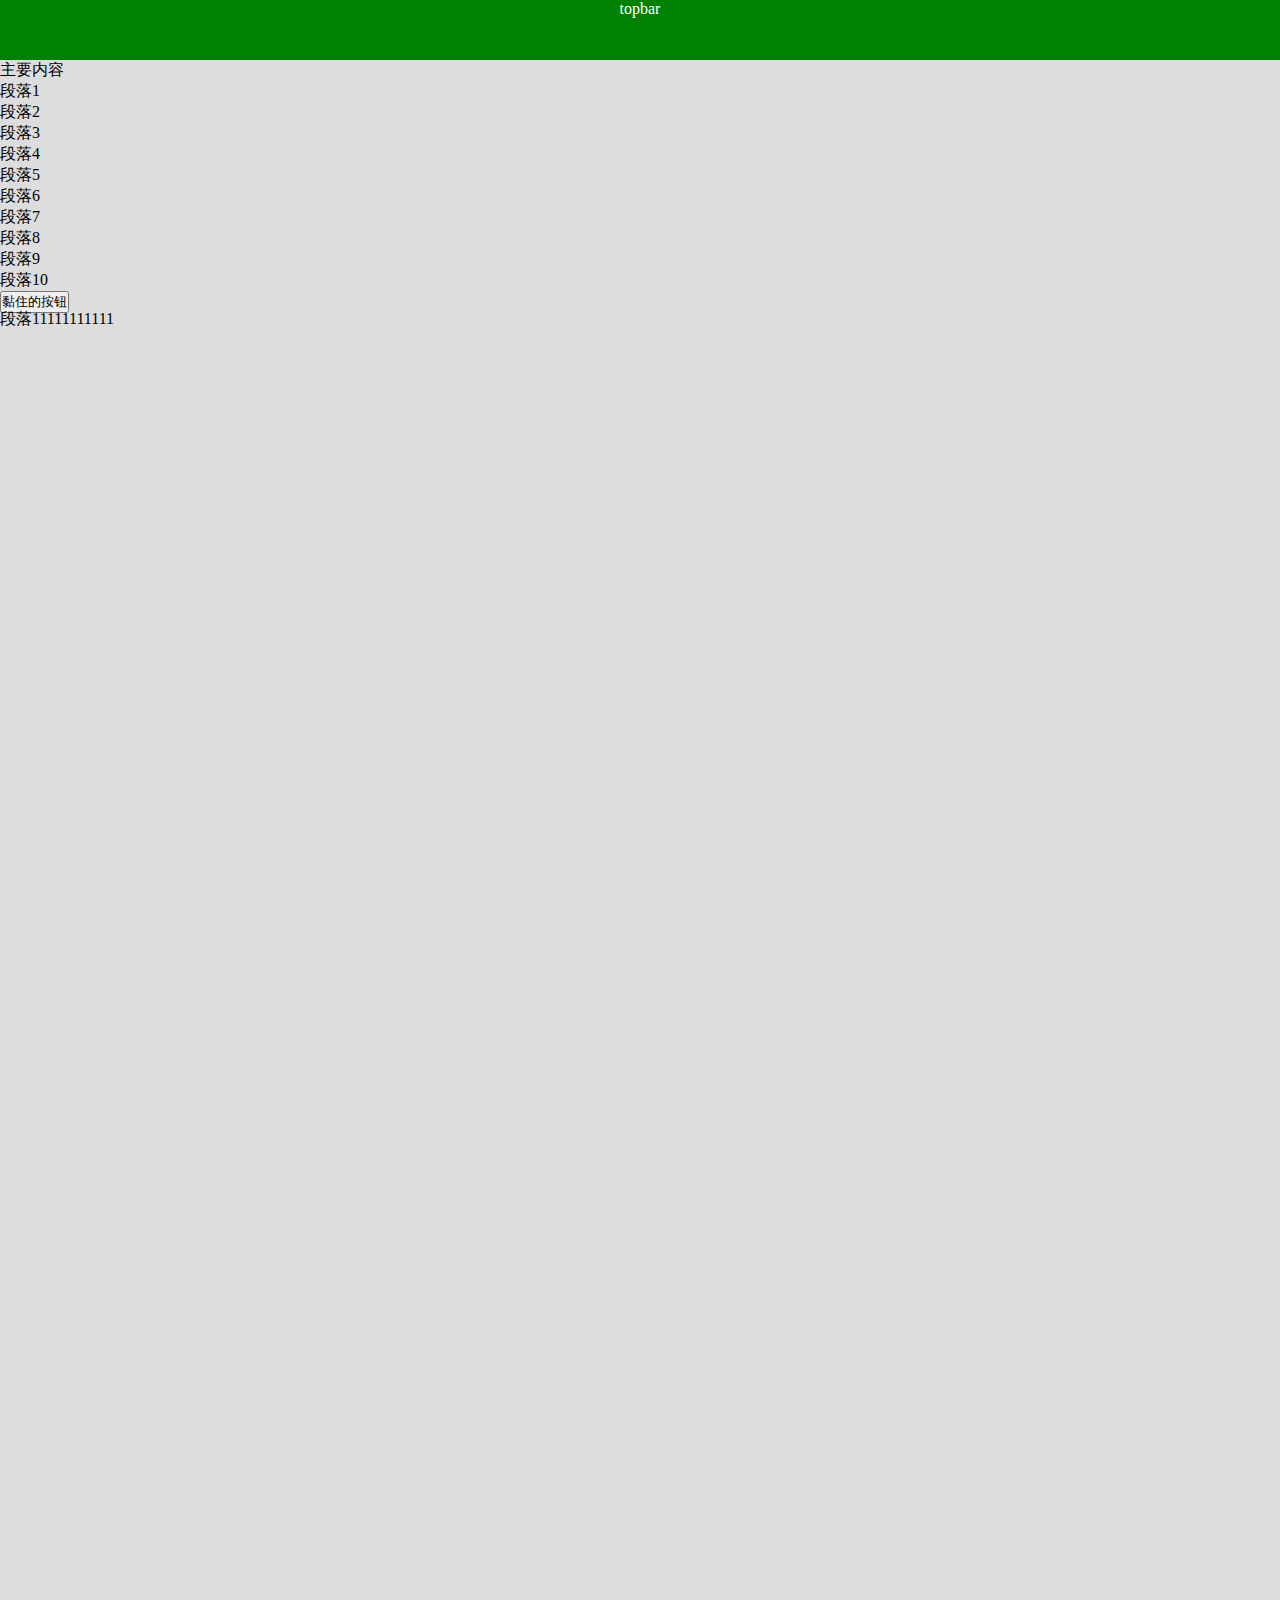
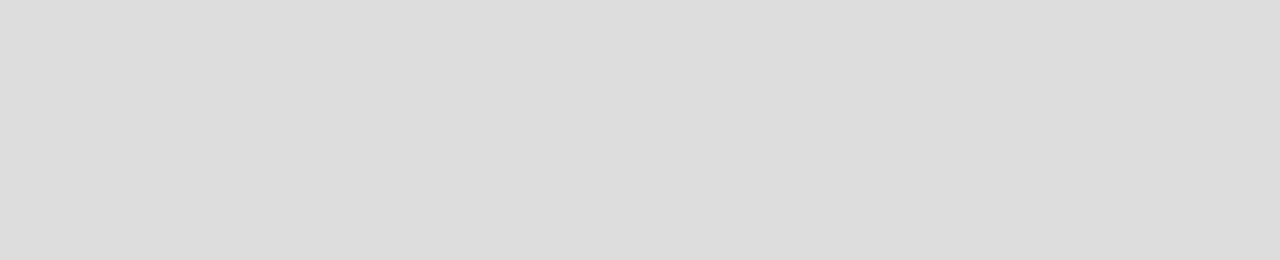
<file: src/sticky/index.html>
<!DOCTYPE html>
<html lang="en">
  <head>
    <meta charset="UTF-8" />
    <meta name="viewport" content="width=device-width, initial-scale=1.0" />
    <link rel="stylesheet" href="./index.css" />
    <title>Document</title>
  </head>
  <body>
    <div id="topbar">topbar</div>
    <main>
      主要内容
      <p>段落1</p>
      <p>段落2</p>
      <p>段落3</p>
      <p>段落4</p>
      <p>段落5</p>
      <p>段落6</p>
      <p>段落7</p>
      <p>段落8</p>
      <p>段落9</p>
      <p>段落10</p>
      <button>黏住的按钮</button>
      <p>段落11111111111</p>
    </main>
    <script src="../js/jquery-1.12.4.min.js"></script>
    <script src="./index.js"></script>
  </body>
</html>
</file>
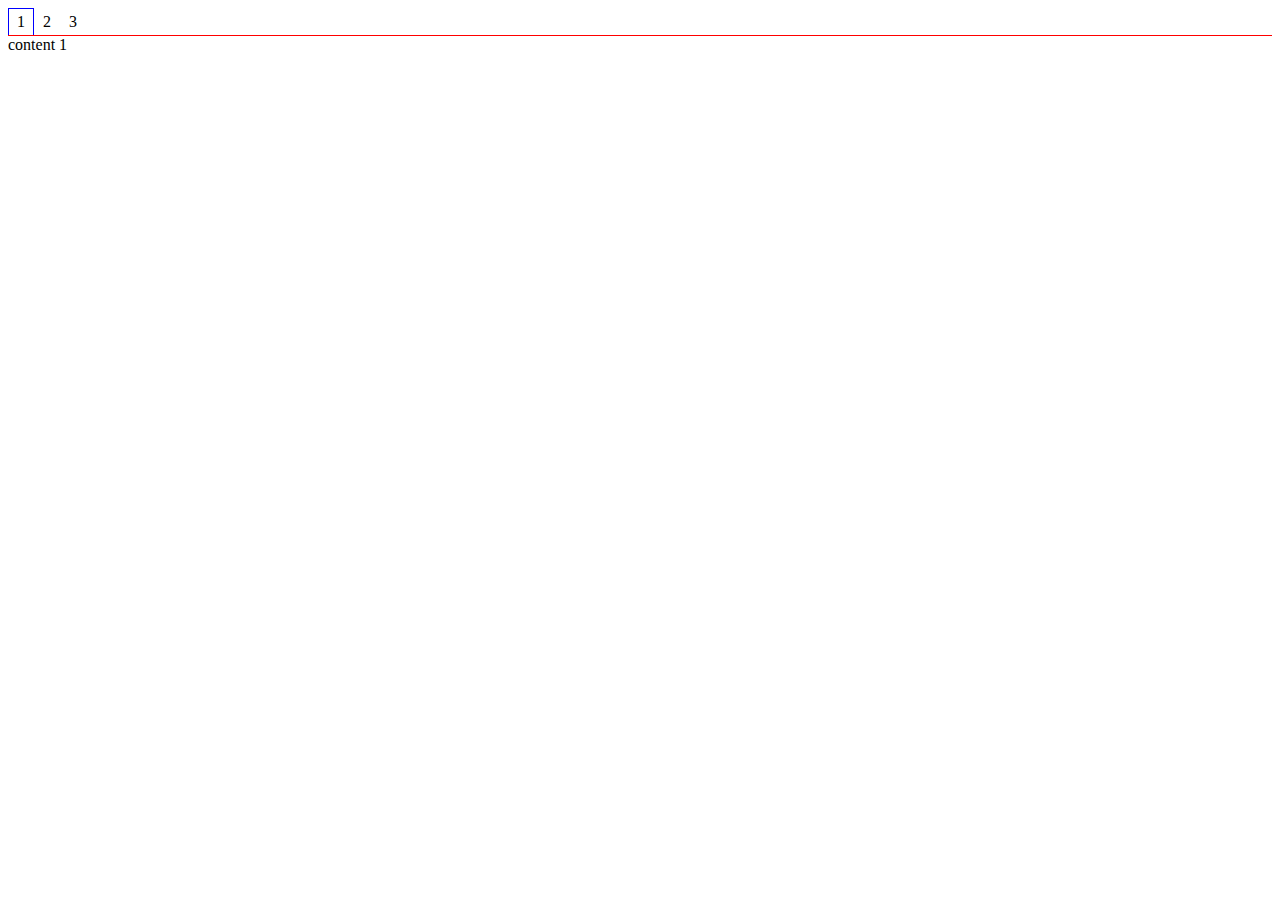
<file: src/tab/index.html>
<!DOCTYPE html>
<html lang="en">
  <head>
    <meta charset="UTF-8" />
    <meta name="viewport" content="width=device-width, initial-scale=1.0" />
    <link rel="stylesheet" href="./index.css" />
    <title>Document</title>
  </head>
  <body>
    <div class="tabs">
      <ol class="tabs-bar">
        <li>1</li>
        <li>2</li>
        <li>3</li>
      </ol>
      <ol class="tabs-content">
        <li>content 1</li>
        <li>content 2</li>
        <li>content 3</li>
      </ol>
    </div>
    <script src="../js/jquery-1.12.4.min.js"></script>
    <script src="./index.js"></script>
  </body>
</html>
</file>
<file: src/sticky/index.css>
.sticky {
  position: fixed;
  top: 0;
  left: 0;
}

/*-------------------*/

* {
  margin: 0;
  padding: 0;
}

#topbar {
  background: green;
  height: 60px;
  color: white;
  text-align: center;
}

.topbarPlaceholder {
  height: 60px;
}

main {
  background: #ddd;
  height: 1800px;
}

#topbar.sticky {
  width: 100%;
}
</file>
<file: src/tab/index.css>
.tabs > ol {
  list-style: none;
  margin: 0;
  padding: 0;
}
.tabs > ol.tabs-bar {
  display: flex;
  border-bottom: 1px solid red;
}
.tabs > ol.tabs-bar > li {
  padding: 4px 8px;
  border: 1px solid transparent;
  border-bottom: 0;
}
.tabs > ol.tabs-bar > li:hover {
  border-color: red;
}
.tabs > ol.tabs-bar > li.active {
  border-color: blue;
}
.tabs > ol.tabs-content > li {
  display: none;
}
.tabs > ol.tabs-content > li.active {
  display: block;
}
</file>
